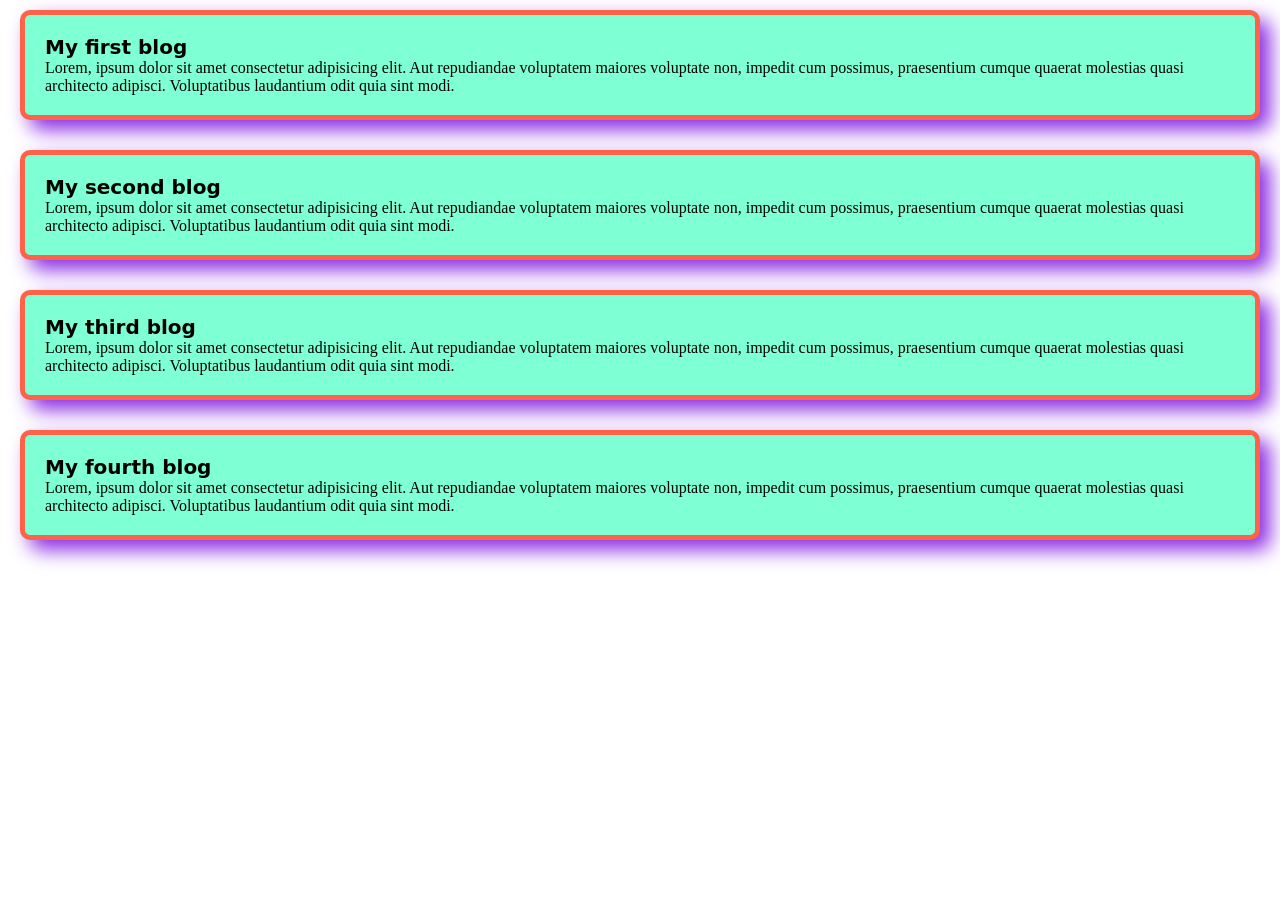
<file: 2nd-module css/Border blog.html>
<!DOCTYPE html>
<html lang="en">
<head>
    <meta charset="UTF-8">
    <meta name="viewport" content="width=device-width, initial-scale=1.0">
    <title>My developer blog </title>
<link rel="stylesheet" href="css style/styles.css">
<style>
.blog{
    background-color: aquamarine; border: 5px solid tomato; border-radius: 10px ; margin: 10px 20px 30px 20px;
}
*{margin: 0;}



</style>



</head>
<body>
  <div class="blog">
<h3>My first blog </h3>
<p>Lorem, ipsum dolor sit amet consectetur adipisicing elit. Aut repudiandae voluptatem maiores voluptate non, impedit cum possimus, praesentium cumque quaerat molestias quasi architecto adipisci. Voluptatibus laudantium odit quia sint modi.</p></div>

  <div class="blog">
<h3>My second blog </h3>
<p>Lorem, ipsum dolor sit amet consectetur adipisicing elit. Aut repudiandae voluptatem maiores voluptate non, impedit cum possimus, praesentium cumque quaerat molestias quasi architecto adipisci. Voluptatibus laudantium odit quia sint modi.</p></div>

  <div class="blog">
<h3>My third blog </h3>
<p>Lorem, ipsum dolor sit amet consectetur adipisicing elit. Aut repudiandae voluptatem maiores voluptate non, impedit cum possimus, praesentium cumque quaerat molestias quasi architecto adipisci. Voluptatibus laudantium odit quia sint modi.</p></div>

  <div class="blog">
<h3>My fourth blog </h3>
<p>Lorem, ipsum dolor sit amet consectetur adipisicing elit. Aut repudiandae voluptatem maiores voluptate non, impedit cum possimus, praesentium cumque quaerat molestias quasi architecto adipisci. Voluptatibus laudantium odit quia sint modi.</p>
  </div>  





</body>
</html>
</file>
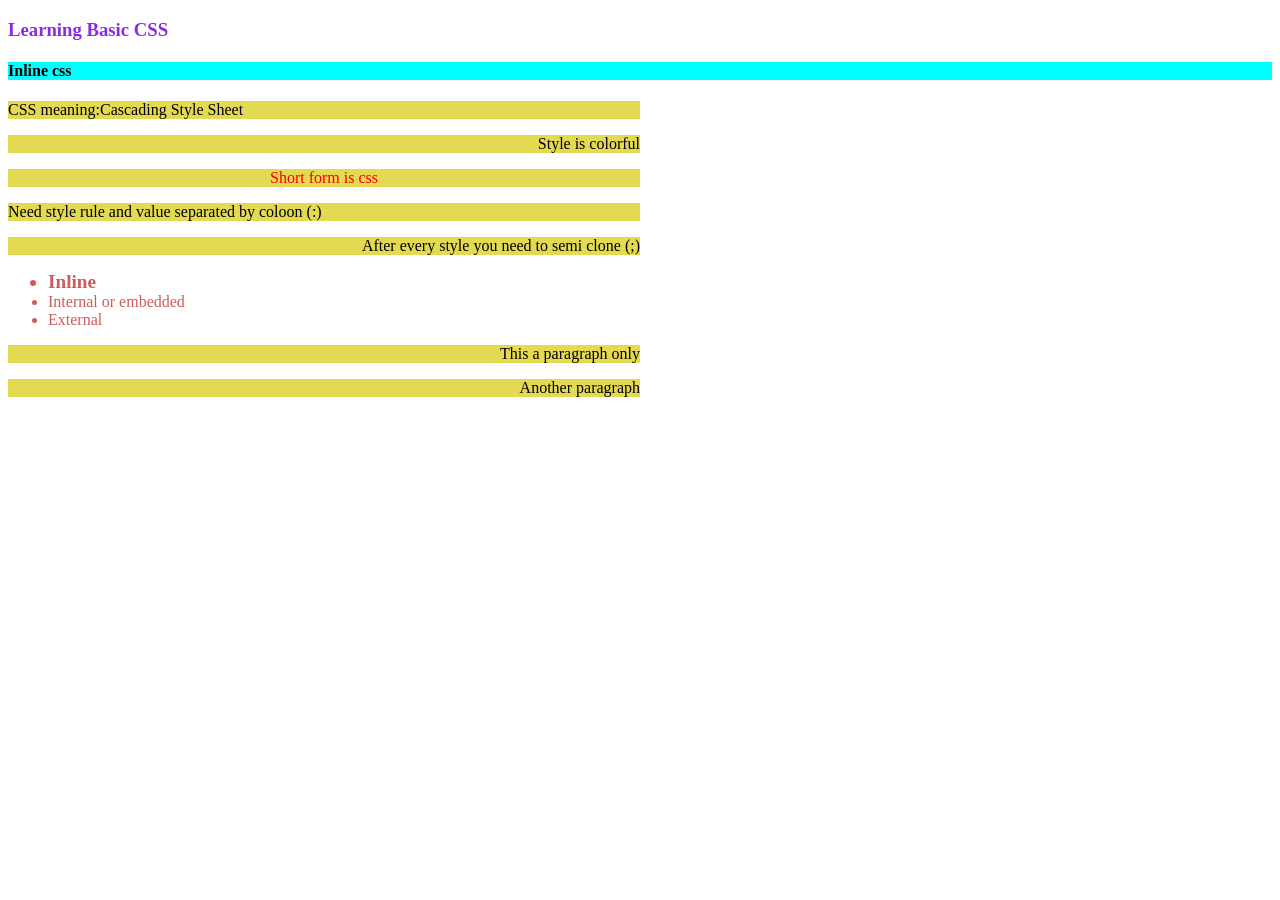
<file: 2nd-module css/Css 1st class-color.html>
<!DOCTYPE html>
<html lang="en">
<head>
    <meta charset="UTF-8">
    <meta name="viewport" content="width=device-width, initial-scale=1.0">
    <title>Explore basic css </title>
<style>
li{color: indianred;}

p{background-color: rgba(222, 210, 41, 0.813);
  width: 50%;  
}
#short{
    color: red; text-align: center;
}
#lol{
    font-size:larger ; font-weight: 900;

}
.faki{
   text-align: right; 
}


</style>



</head>
<body>
    <p><h3 style="color: blueviolet;">Learning Basic CSS </h3></p>


    <h4 style="background-color: aqua;" >Inline css </h4>

    <p>CSS meaning:Cascading Style Sheet</p>
<p class="faki">Style is colorful</p>
<p id="short">Short form is css </p>
<p>Need style rule and value separated by coloon (:) </p>
<p class="faki">After every style you need to semi clone (;) </p>


    <ul>
        <li id="lol">Inline</li>
        <li>Internal or embedded</li>
<li>External </li>


    </ul>

    <p class="faki">This a paragraph only</p>
    <p class="faki">Another paragraph </p>
</body>
</html>
</file>
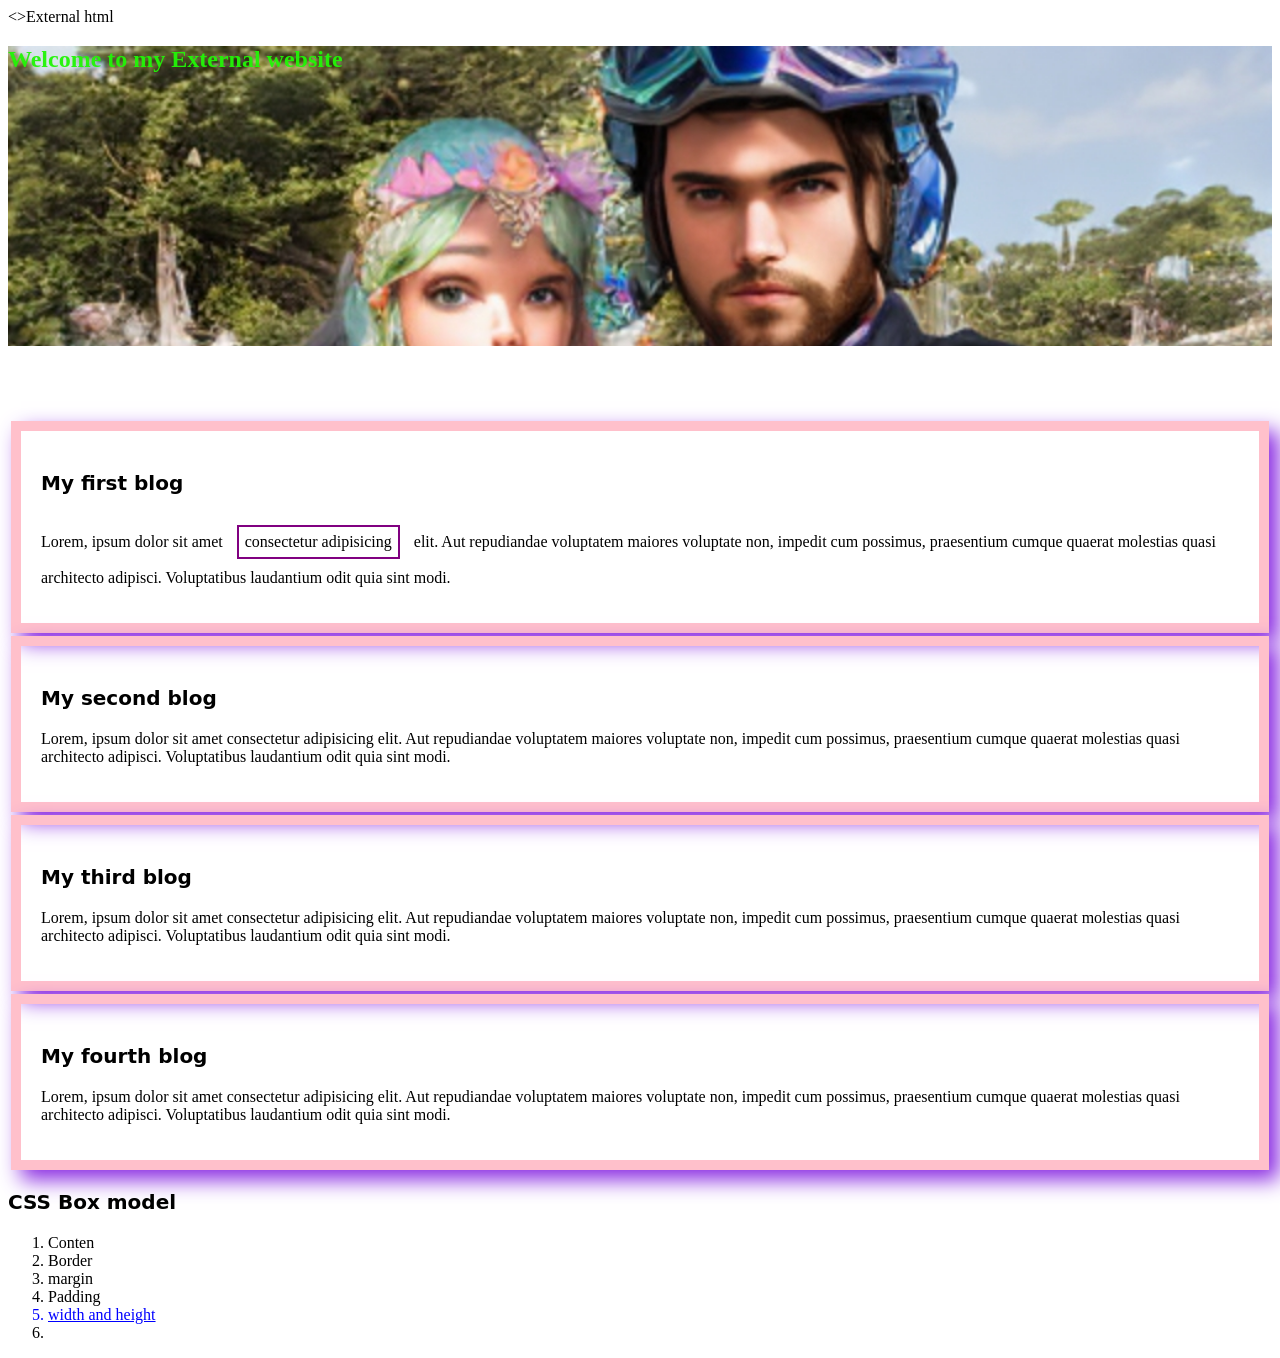
<file: 2nd-module css/external.html>
<!DOCTYPE html>
<html lang="en">
<head>
    <meta charset="UTF-8">
    <meta name="viewport" content="width=device-width, initial-scale=1.0">
    <>External html </>
   <link rel="stylesheet" href="css style/styles.css">




</head>
<bodtitley>
<header class="header"><h2>Welcome to my External website</h2></header><br><br><br><br>




  <div class="blog">
<h3>My first blog </h3>
<p>Lorem, ipsum dolor sit amet <span class="inline">consectetur adipisicing</span> elit. Aut repudiandae voluptatem maiores voluptate non, impedit cum possimus, praesentium cumque quaerat molestias quasi architecto adipisci. Voluptatibus laudantium odit quia sint modi.</p></div>

  <div class="blog">
<h3>My second blog </h3>
<p>Lorem, ipsum dolor sit amet consectetur adipisicing elit. Aut repudiandae voluptatem maiores voluptate non, impedit cum possimus, praesentium cumque quaerat molestias quasi architecto adipisci. Voluptatibus laudantium odit quia sint modi.</p></div>

  <div class="blog">
<h3>My third blog </h3>
<p>Lorem, ipsum dolor sit amet consectetur adipisicing elit. Aut repudiandae voluptatem maiores voluptate non, impedit cum possimus, praesentium cumque quaerat molestias quasi architecto adipisci. Voluptatibus laudantium odit quia sint modi.</p></div>

  <div class="blog">
<h3>My fourth blog </h3>
<p>Lorem, ipsum dolor sit amet consectetur adipisicing elit. Aut repudiandae voluptatem maiores voluptate non, impedit cum possimus, praesentium cumque quaerat molestias quasi architecto adipisci. Voluptatibus laudantium odit quia sint modi.</p>
  </div>

  <h3>CSS Box model </h3>  
<ol>
    <li>Conten</li>
    <li>Border</li>
    <li>margin</li>
    <li>Padding</li>
    <li style="color: blue; text-decoration: underline;">width and height </li>
    <li></li>
</ol>
  
</bodtitley>
</html>
</file>
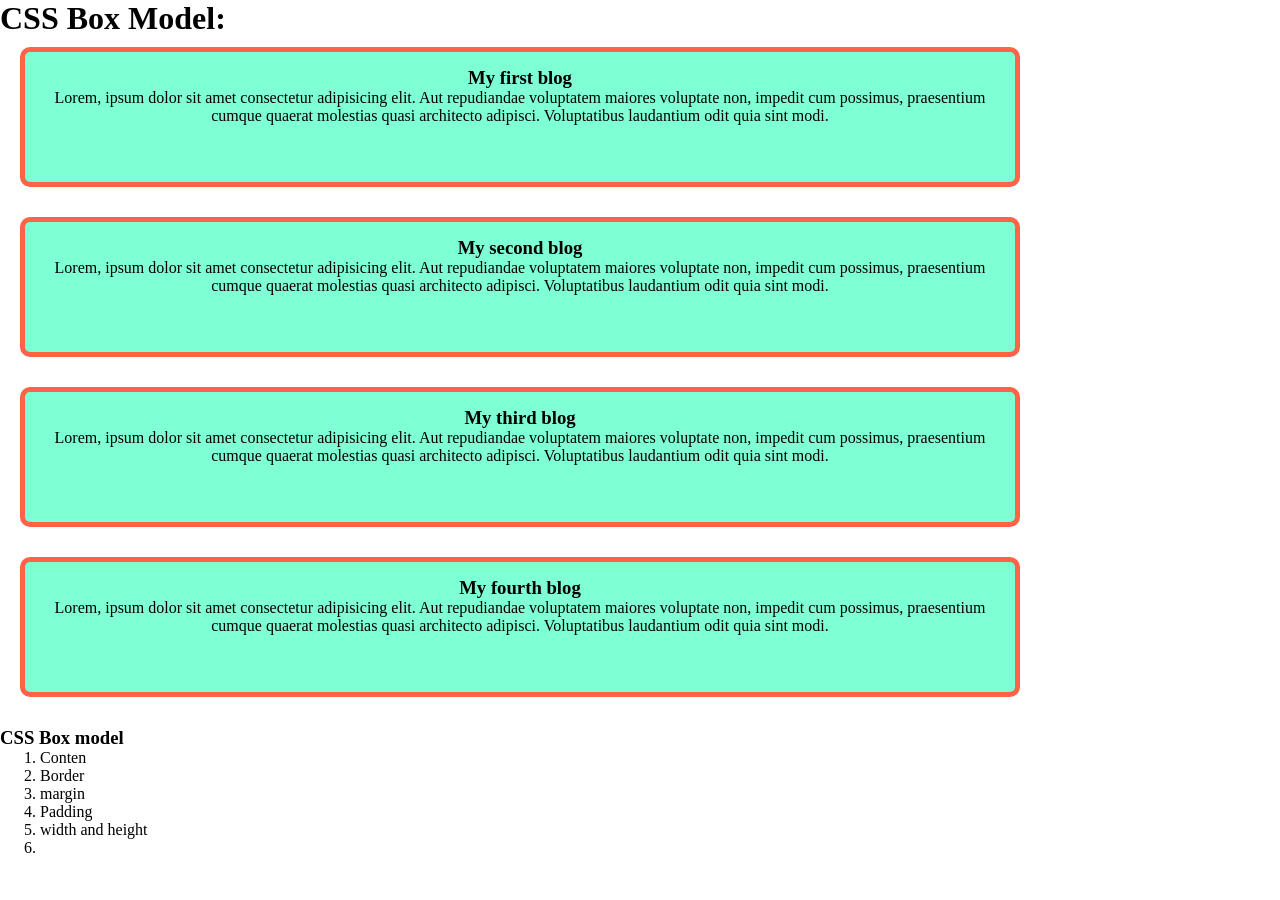
<file: 2nd-module css/Padding.html>
<!DOCTYPE html>
<html lang="en">
<head>
    <meta charset="UTF-8">
    <meta name="viewport" content="width=device-width, initial-scale=1.0">
    <title>My developer blog padding </title>
<style>
.blog{
    background-color: aquamarine; border: 5px solid tomato; border-radius: 10px ; margin: 10px 20px 30px 20px; padding: 15px; text-align:center;
    width: 75%; height: 100px;
}
*{margin: 0;}




</style>



</head>
<body>
    <h1>CSS Box Model:</h1>
  <div class="blog">
<h3>My first blog </h3>
<p>Lorem, ipsum dolor sit amet consectetur adipisicing elit. Aut repudiandae voluptatem maiores voluptate non, impedit cum possimus, praesentium cumque quaerat molestias quasi architecto adipisci. Voluptatibus laudantium odit quia sint modi.</p></div>

  <div class="blog">
<h3>My second blog </h3>
<p>Lorem, ipsum dolor sit amet consectetur adipisicing elit. Aut repudiandae voluptatem maiores voluptate non, impedit cum possimus, praesentium cumque quaerat molestias quasi architecto adipisci. Voluptatibus laudantium odit quia sint modi.</p></div>

  <div class="blog">
<h3>My third blog </h3>
<p>Lorem, ipsum dolor sit amet consectetur adipisicing elit. Aut repudiandae voluptatem maiores voluptate non, impedit cum possimus, praesentium cumque quaerat molestias quasi architecto adipisci. Voluptatibus laudantium odit quia sint modi.</p></div>

  <div class="blog">
<h3>My fourth blog </h3>
<p>Lorem, ipsum dolor sit amet consectetur adipisicing elit. Aut repudiandae voluptatem maiores voluptate non, impedit cum possimus, praesentium cumque quaerat molestias quasi architecto adipisci. Voluptatibus laudantium odit quia sint modi.</p>
  </div>
  <h3>CSS Box model </h3>  
<ol>
    <li>Conten</li>
    <li>Border</li>
    <li>margin</li>
    <li>Padding</li>
    <li>width and height </li>
    <li></li>
</ol>




</body>
</html>
</file>
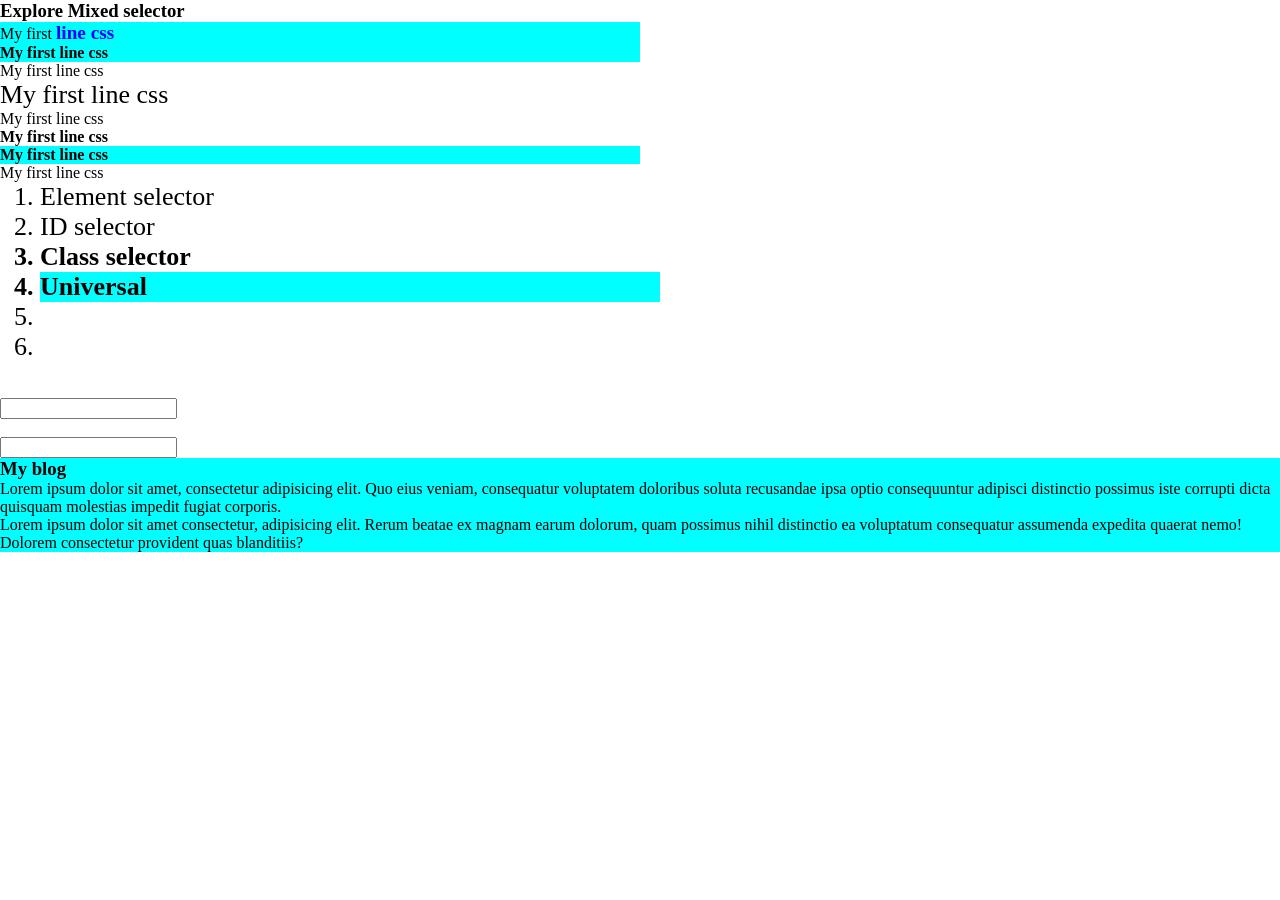
<file: 2nd-module css/Selector.html>
<!DOCTYPE html>
<html lang="en">
<head>
    <meta charset="UTF-8">
    <meta name="viewport" content="width=device-width, initial-scale=1.0">
    <title>Mixed selector</title>
<style>
    p{
        /* color: red; */
    }
#hi,li{
    font-size: 26px;
}
.koi,.tea{background-color: aqua; width: 50%;}
.bol,.tea{
    font-weight: 900;
}
*{
    margin: 0;
}
input[type="password"]{
    color: red;
}
.css{color: blue; font-size: larger;font-weight: 900;}
.all{background-color: aqua;}


</style>


</head>
<body>
    <h3>Explore Mixed selector</h3>
    <p class="koi">My first <span class="css">line css</span> </p>
    <p class="koi bol">My first line css </p>
    <p>My first line css </p>
    <p id="hi">My first line css </p>
    <p>My first line css </p>
    <p class="bol">My first line css </p>
    <p class="tea">My first line css </p>
    <p>My first line css </p>

<ol>
    <li>Element selector</li>
    <li>ID selector</li>
    <li class="bol">Class selector </li>
    <li class="tea">Universal</li>
    <li></li>
    <li></li>
</ol><br><br>
<form action="">

<input type="text"><br><br>
<input type="password" name="">


</form>
<div class="all">

<h3>My blog  </h3>

<p>Lorem ipsum dolor sit amet, consectetur adipisicing elit. Quo eius veniam, consequatur voluptatem doloribus soluta recusandae ipsa optio consequuntur adipisci distinctio possimus iste corrupti dicta quisquam molestias impedit fugiat corporis.</p>



<p>Lorem ipsum dolor sit amet consectetur, adipisicing elit. Rerum beatae ex magnam earum dolorum, quam possimus nihil distinctio ea voluptatum consequatur assumenda expedita quaerat nemo! Dolorem consectetur provident quas blanditiis?</p>
</div>


</body>
</html>
</file>
<file: 2nd-module css/css style/styles.css>
h3{font-size: 20px;font-family:system-ui, -apple-system, BlinkMacSystemFont, 'Segoe UI', Roboto, Oxygen, Ubuntu, Cantarell, 'Open Sans', 'Helvetica Neue', sans-serif}
.blog{
    margin: 3px; border: 10px solid pink;padding: 20px;
box-shadow: 10px 10px 20px blueviolet;


}
.inline{border: 2px solid purple; display:inline-block; margin: 10px; padding: 6px;}
.header{height: 300px; background-color: blanchedalmond;background-image: url('mecartoon.jpg') ;
background-size:cover;
}
h2{color: rgba(34, 244, 7, 0.959);}
</file>
